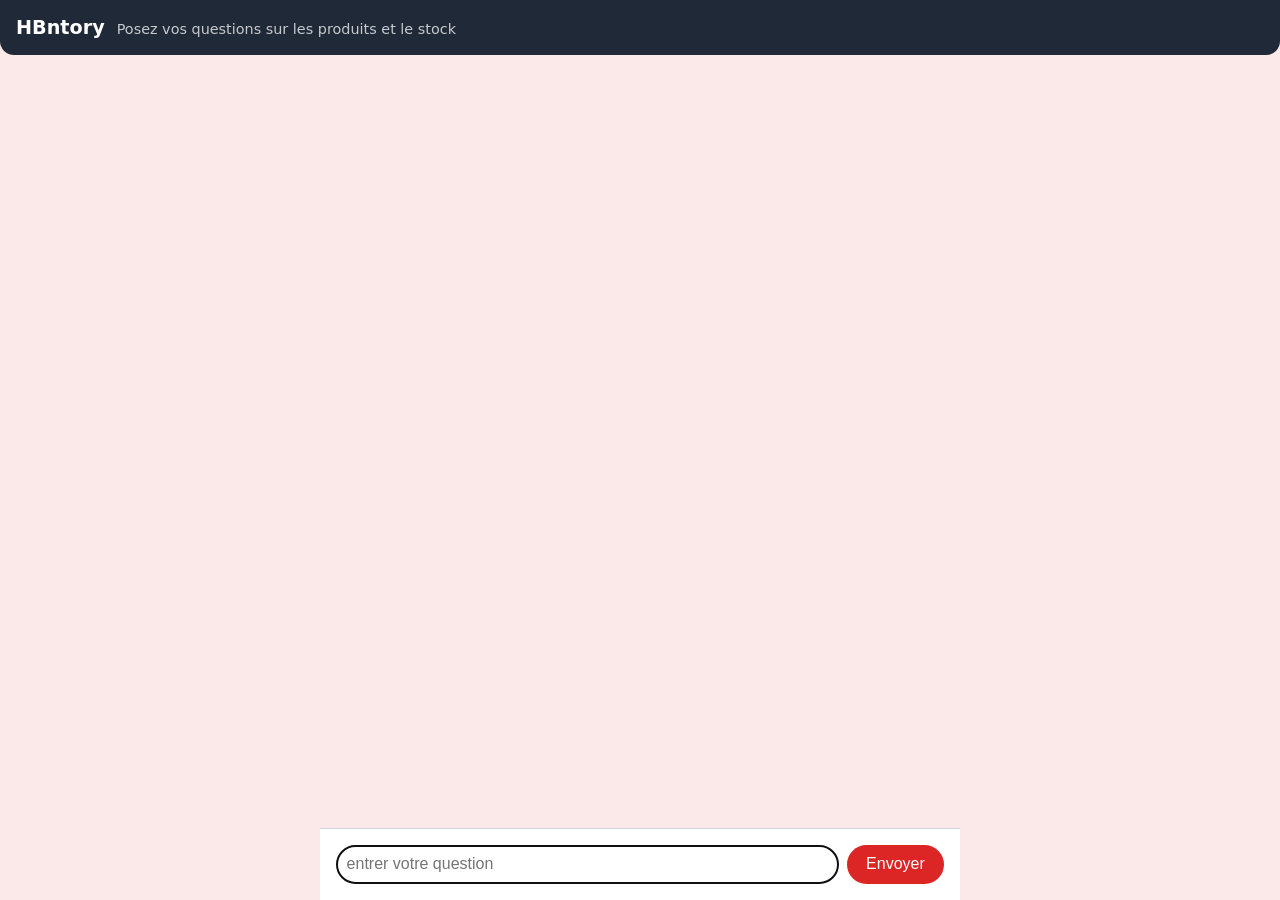
<file: client_web/index.html>
<!DOCTYPE html>
<html lang="fr">
  <head>
    <meta charset="UTF-8" />
    <meta name="viewport" content="width=device-width, initial-scale=1.0" />
    <title>HBntory — Client</title>
    <link rel="stylesheet" href="style.css" />
  </head>
  <body>
    <header>
      <span class="brand">HBntory</span>
      <span class="muted">Posez vos questions sur les produits et le stock</span>
    </header>

    <div class="chat">
      <main id="messages" aria-live="polite"></main>

      <form id="question-form">
        <input
          id="question-input"
          name="question"
          placeholder="entrer votre question"
          autocomplete="off"
          required
        />
        <button type="submit">Envoyer</button>
      </form>
      <p id="error" class="error hidden"></p>
    </div>

    <script src="app.js"></script>
  </body>
</html>
</file>
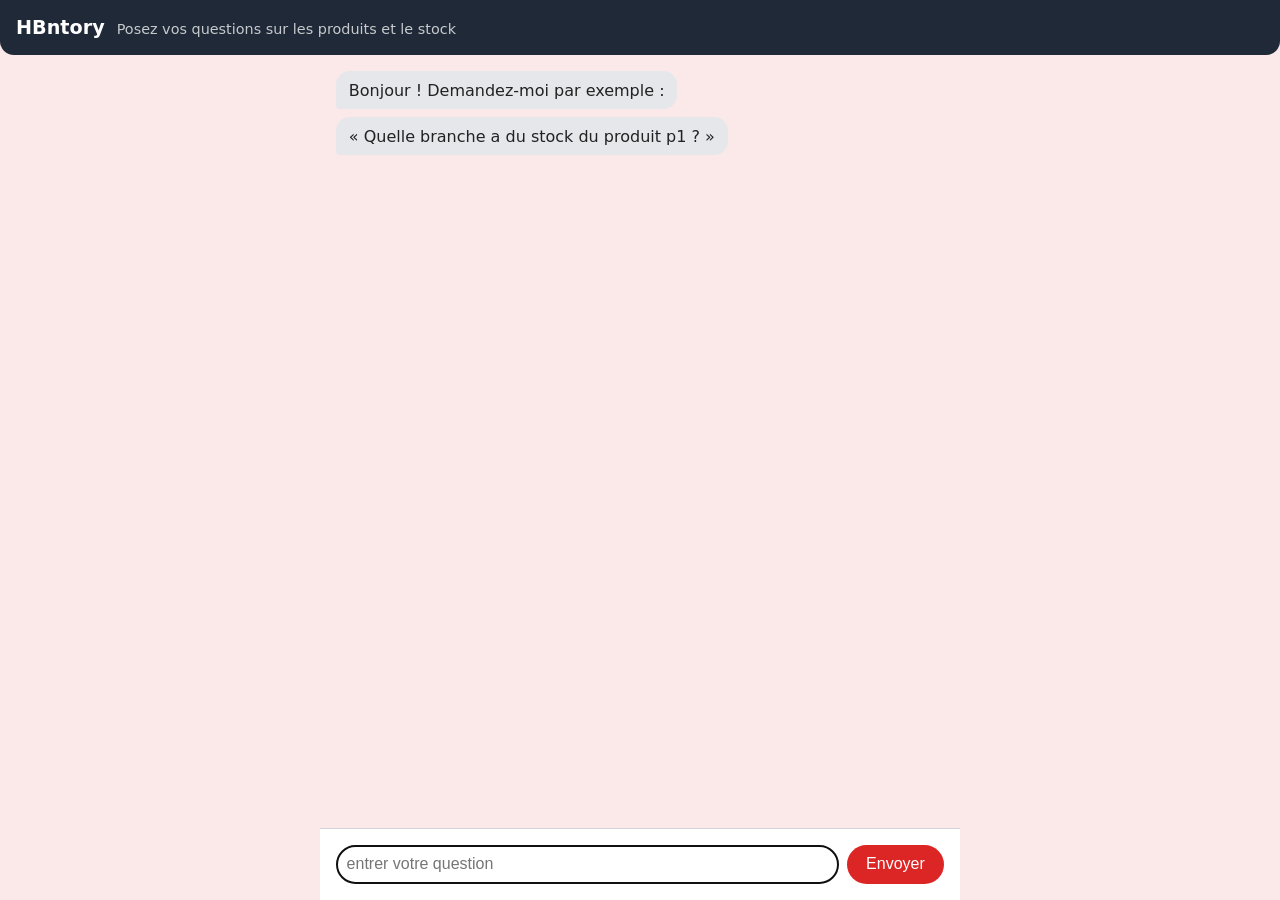
<file: web_client/index.html>
<!DOCTYPE html>
<html lang="fr">
  <head>
    <meta charset="UTF-8" />
    <meta name="viewport" content="width=device-width, initial-scale=1.0" />
    <title>HBntory — Client</title>
    <link rel="stylesheet" href="style.css" />
  </head>
  <body>
    <header>
      <span class="brand">HBntory</span>
      <span class="muted">Posez vos questions sur les produits et le stock</span>
    </header>

    <div class="chat">
      <main id="messages" aria-live="polite">
        <p class="msg bot">Bonjour ! Demandez-moi par exemple :</p>
        <p class="msg bot">« Quelle branche a du stock du produit p1 ? »</p>
      </main>

      <form id="question-form">
        <input
          id="question-input"
          name="question"
          placeholder="entrer votre question"
          autocomplete="off"
          required
        />
        <button type="submit">Envoyer</button>
      </form>
      <p id="error" class="error hidden"></p>
    </div>

    <script src="app.js"></script>
  </body>
</html>
</file>
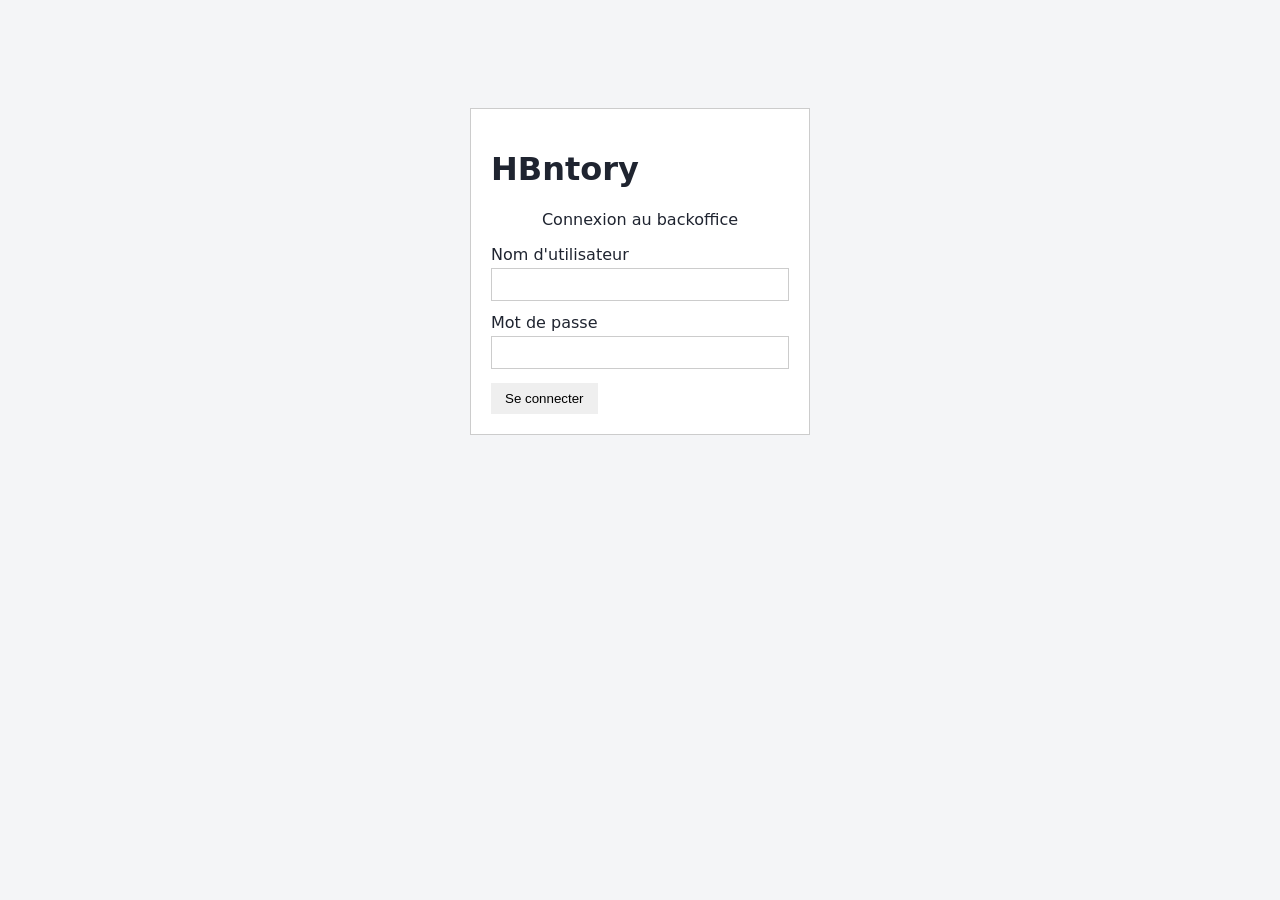
<file: backoffice/frontend/index.html>
<!DOCTYPE html>
<html lang="fr">
  <head>
    <meta charset="UTF-8" />
    <meta name="viewport" content="width=device-width, initial-scale=1.0" />
    <title>HBntory — Backoffice</title>
    <link rel="stylesheet" href="style.css" />
  </head>
  <body>
    <div id="login-view" class="center-wrap">
      <div class="card login-card">
        <h1>HBntory</h1>
        <p class="subtitle">Connexion au backoffice</p>
        <form id="login-form">
          <label>Nom d'utilisateur
            <input name="username" autocomplete="username" required />
          </label>
          <label>Mot de passe
            <input type="password" name="password" autocomplete="current-password" required />
          </label>
          <button type="submit">Se connecter</button>
          <p id="login-error" class="flash error hidden"></p>
        </form>
      </div>
    </div>

    <div id="app-view" class="hidden">
      <header>
        <span class="brand">HBntory</span>
        <span class="muted">Backoffice</span>
        <span id="user-badge" class="muted"></span>
        <button id="logout-btn" class="btn-ghost btn-small">Déconnexion</button>
      </header>

      <main>
        <p id="flash" class="flash hidden"></p>

        <section id="stock-section" class="hidden">
          <div class="card">
            <h2 id="stock-title">Stock</h2>
            <div class="stock-groups">
              <div class="stock-group">
                <h3>En stock <span id="in-stock-count" class="muted"></span></h3>
                <table>
                  <thead>
                    <tr><th>Produit</th><th>Quantité</th></tr>
                  </thead>
                  <tbody id="in-stock-body"></tbody>
                </table>
                <p id="in-stock-empty" class="muted hidden">Aucun produit en stock.</p>
              </div>
              <div class="stock-group">
                <h3>Rupture de stock <span id="out-stock-count" class="muted"></span></h3>
                <table>
                  <thead>
                    <tr><th>Produit</th></tr>
                  </thead>
                  <tbody id="out-stock-body"></tbody>
                </table>
                <p id="out-stock-empty" class="muted hidden">Aucun produit en rupture.</p>
              </div>
            </div>
          </div>
          <div class="row">
            <form id="add-form" class="card form">
              <strong>Ajouter du stock</strong>
              <label>Produit
                <select name="product_id" required></select>
              </label>
              <label>Quantité
                <input name="quantity" type="number" min="1" required />
              </label>
              <button type="submit" class="btn-primary">Ajouter</button>
            </form>
            <form id="remove-form" class="card form">
              <strong>Retirer du stock</strong>
              <label>Produit
                <select name="product_id" required></select>
              </label>
              <label>Quantité
                <input name="quantity" type="number" min="1" required />
              </label>
              <button type="submit" class="btn-danger">Retirer</button>
            </form>
          </div>
        </section>

        <section id="users-section" class="hidden">
          <div class="card">
            <h2>Utilisateurs</h2>
            <table>
              <thead>
                <tr>
                  <th>ID</th><th>Nom d'utilisateur</th><th>Branche</th><th>Statut</th><th></th>
                </tr>
              </thead>
              <tbody id="users-body"></tbody>
            </table>
          </div>

          <div class="row">
            <form id="create-user-form" class="card form">
              <strong>Créer un utilisateur</strong>
              <label>Nom d'utilisateur
                <input name="username" required />
              </label>
              <label>Mot de passe
                <input name="password" type="password" required />
              </label>
              <label>Branche
                <select name="branch_id" required></select>
              </label>
              <button type="submit" class="btn-primary">Créer</button>
            </form>

            <form id="edit-user-form" class="card form hidden">
              <strong>Modifier l'utilisateur #<span id="edit-user-id"></span></strong>
              <label>Nom d'utilisateur
                <input name="username" />
              </label>
              <label>Nouveau mot de passe (laisser vide pour conserver)
                <input name="password" type="password" placeholder="••••••••" />
              </label>
              <label>Branche
                <select name="branch_id"></select>
              </label>
              <div class="btn-row">
                <button type="submit" class="btn-primary">Enregistrer</button>
                <button type="button" id="edit-cancel" class="btn-ghost">Annuler</button>
              </div>
            </form>
          </div>
        </section>

        <section id="branches-section" class="hidden">
          <div class="card">
            <h2>Branches</h2>
            <table>
              <thead>
                <tr><th>Nom</th><th>Adresse</th></tr>
              </thead>
              <tbody id="branches-body"></tbody>
            </table>
            <p id="branches-empty" class="muted hidden">Aucune branche enregistrée.</p>
          </div>
          <div class="row">
            <form id="add-branch-form" class="card form">
              <strong>Ajouter une branche</strong>
              <label>Nom
                <input name="name" placeholder="ex. Marseille" required />
              </label>
              <label>Adresse
                <input name="address" placeholder="ex. 5 rue de la République" />
              </label>
              <button type="submit" class="btn-primary">Ajouter</button>
            </form>
          </div>
        </section>
      </main>
    </div>

    <script src="app.js"></script>
  </body>
</html>
</file>
<file: client_web/style.css>
/* HBntory client web — minimal, fonctionnel (le soin visuel n'est pas la
   priorité du projet). */

* {
  box-sizing: border-box;
}

body {
  margin: 0;
  font-family: system-ui, sans-serif;
  background: #fbe9e9;
  color: #222;
  display: flex;
  flex-direction: column;
  min-height: 100vh;
}

.chat {
  width: 100%;
  max-width: 640px;
  margin: 0 auto;
  flex: 1;
  display: flex;
  flex-direction: column;
}

header {
  display: flex;
  align-items: baseline;
  gap: 0.75rem;
  padding: 1rem;
  background: #1f2937;
  color: #fff;
  border-radius: 0 0 14px 14px;
}

.brand {
  font-weight: 700;
  font-size: 1.2rem;
}

.muted {
  opacity: 0.75;
  font-size: 0.9rem;
}

#messages {
  flex: 1;
  overflow-y: auto;
  padding: 1rem;
  display: flex;
  flex-direction: column;
  gap: 0.5rem;
}

.msg {
  max-width: 85%;
  padding: 0.6rem 0.8rem;
  border-radius: 14px;
  margin: 0;
  white-space: pre-wrap;
}

.msg.bot {
  background: #e5e7eb;
  align-self: flex-start;
  border-bottom-left-radius: 4px;
}

.msg.user {
  background: #2563eb;
  color: #fff;
  align-self: flex-end;
  border-bottom-right-radius: 4px;
}

#question-form {
  display: flex;
  gap: 0.5rem;
  padding: 1rem;
  border-top: 1px solid #d1d5db;
  background: #fff;
}

#question-input {
  flex: 1;
  padding: 0.6rem;
  font-size: 1rem;
  border: 1px solid #d1d5db;
  border-radius: 999px;
}

button {
  padding: 0.6rem 1.2rem;
  font-size: 1rem;
  border: none;
  border-radius: 999px;
  background: #dc2626;
  color: #fff;
  cursor: pointer;
}

button:hover:not(:disabled) {
  background: #b91c1c;
}

button:disabled {
  opacity: 0.6;
  cursor: wait;
}

.error {
  margin: 0;
  padding: 0.5rem 1rem;
  background: #fee2e2;
  color: #991b1b;
  font-size: 0.9rem;
  border-radius: 8px;
}

.hidden {
  display: none;
}
</file>
<file: web_client/style.css>
/* HBntory client web — minimal, fonctionnel (le soin visuel n'est pas la
   priorité du projet). */

* {
  box-sizing: border-box;
}

body {
  margin: 0;
  font-family: system-ui, sans-serif;
  background: #fbe9e9;
  color: #222;
  display: flex;
  flex-direction: column;
  min-height: 100vh;
}

.chat {
  width: 100%;
  max-width: 640px;
  margin: 0 auto;
  flex: 1;
  display: flex;
  flex-direction: column;
}

header {
  display: flex;
  align-items: baseline;
  gap: 0.75rem;
  padding: 1rem;
  background: #1f2937;
  color: #fff;
  border-radius: 0 0 14px 14px;
}

.brand {
  font-weight: 700;
  font-size: 1.2rem;
}

.muted {
  opacity: 0.75;
  font-size: 0.9rem;
}

#messages {
  flex: 1;
  overflow-y: auto;
  padding: 1rem;
  display: flex;
  flex-direction: column;
  gap: 0.5rem;
}

.msg {
  max-width: 85%;
  padding: 0.6rem 0.8rem;
  border-radius: 14px;
  margin: 0;
  white-space: pre-wrap;
}

.msg.bot {
  background: #e5e7eb;
  align-self: flex-start;
  border-bottom-left-radius: 4px;
}

.msg.user {
  background: #2563eb;
  color: #fff;
  align-self: flex-end;
  border-bottom-right-radius: 4px;
}

#question-form {
  display: flex;
  gap: 0.5rem;
  padding: 1rem;
  border-top: 1px solid #d1d5db;
  background: #fff;
}

#question-input {
  flex: 1;
  padding: 0.6rem;
  font-size: 1rem;
  border: 1px solid #d1d5db;
  border-radius: 999px;
}

button {
  padding: 0.6rem 1.2rem;
  font-size: 1rem;
  border: none;
  border-radius: 999px;
  background: #dc2626;
  color: #fff;
  cursor: pointer;
}

button:hover:not(:disabled) {
  background: #b91c1c;
}

button:disabled {
  opacity: 0.6;
  cursor: wait;
}

.error {
  margin: 0;
  padding: 0.5rem 1rem;
  background: #fee2e2;
  color: #991b1b;
  font-size: 0.9rem;
  border-radius: 8px;
}

.hidden {
  display: none;
}
</file>
<file: backoffice/frontend/style.css>
/* Style volontairement minimaliste : cartes blanches à fine bordure
   grise, texte noir, boutons bleus/rouges unis. Aucune animation,
   aucune ombre, aucun dégradé. Les noms de classes sont ceux utilisés
   par index.html et app.js — ne pas les renommer. */

* {
  box-sizing: border-box;
}

body {
  margin: 0;
  font-family: system-ui, sans-serif;
  background: #f4f5f7;
  color: #1f2430;
}

.hidden {
  display: none !important;
}

.muted {
  color: #6b7280;
}

.center-wrap {
  display: flex;
  justify-content: center;
  padding-top: 12vh;
}

header {
  display: flex;
  align-items: center;
  gap: 16px;
  padding: 14px 28px;
  background: #111827;
  color: #fff;
}

.brand {
  font-weight: bold;
}

#logout-btn {
  margin-left: auto;
}

main {
  max-width: 880px;
  margin: 0 auto;
  padding: 28px 20px 60px;
}

.card {
  background: #fff;
  border: 1px solid #ccc;
  padding: 20px;
}

.login-card {
  width: 340px;
}

.subtitle {
  text-align: center;
}

.row {
  display: flex;
  gap: 20px;
  margin-top: 20px;
  flex-wrap: wrap;
}

.form {
  flex: 1;
  min-width: 240px;
}

label {
  display: block;
  margin-top: 12px;
}

input,
select {
  width: 100%;
  padding: 8px;
  margin-top: 4px;
  border: 1px solid #ccc;
}

button {
  margin-top: 14px;
  padding: 8px 14px;
  border: none;
  cursor: pointer;
}

.btn-primary {
  background: #2563eb;
  color: #fff;
}

.btn-danger {
  background: #dc2626;
  color: #fff;
}

.btn-ghost {
  background: transparent;
  border: 1px solid #999;
  color: inherit;
}

header .btn-ghost {
  border-color: #555;
  color: #ddd;
}

.btn-small {
  padding: 4px 8px;
}

.btn-row {
  display: flex;
  gap: 10px;
}

.actions {
  display: flex;
  gap: 8px;
}

table {
  width: 100%;
  border-collapse: collapse;
}

th,
td {
  text-align: left;
  padding: 8px 10px;
  border-bottom: 1px solid #ddd;
}

.badge.active {
  color: #166534;
}

.badge.deleted {
  color: #991b1b;
}

.flash {
  padding: 10px 14px;
  margin-bottom: 18px;
  background: #dbeafe;
  color: #1e40af;
}

.flash.error {
  background: #fee2e2;
  color: #991b1b;
}

/* Tableau de bord stock : "En stock" au-dessus, "Rupture" en dessous. */
.stock-groups {
  display: flex;
  flex-direction: column;
  gap: 18px;
  margin-top: 16px;
}

.stock-group {
  border: 1px solid #e5e7eb;
  border-radius: 6px;
  padding: 14px;
  max-height: 340px;
  overflow-y: auto;
}

.stock-group h3 {
  margin: 0 0 10px;
  font-size: 1rem;
}
</file>
